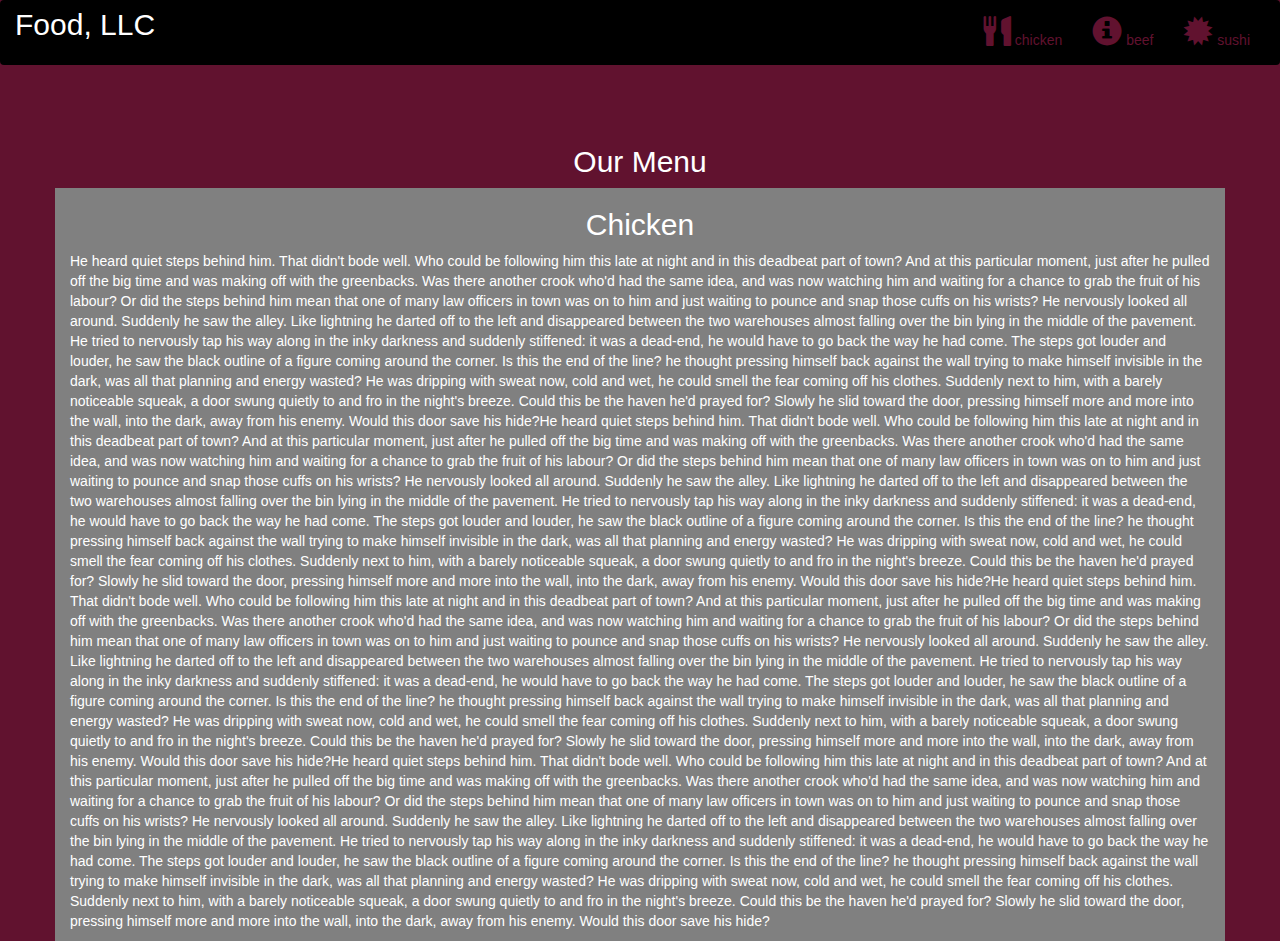
<file: module3_solution/index.html>
<!--Module 3 Assignment-->
<!DOCTYPE html>
<html lang="en">

<head>
    <title>Bootstrap Example</title>
    <meta charset="utf-8">
    <meta name="viewport" content="width=device-width, initial-scale=1">
    <link rel="stylesheet" href="https://maxcdn.bootstrapcdn.com/bootstrap/3.4.1/css/bootstrap.min.css">
    <link rel="stylesheet" type="text/css" href="style.css">
    <script src="https://ajax.googleapis.com/ajax/libs/jquery/3.5.1/jquery.min.js"></script>
    <script src="https://maxcdn.bootstrapcdn.com/bootstrap/3.4.1/js/bootstrap.min.js"></script>
</head>

<body>

    <nav class="navbar navbar-inverse">
        <div class="container-fluid">
            <div class="navbar-header">
                <button type="button" class="navbar-toggle" data-toggle="collapse" data-target="#myNavbar">
                    <span class="icon-bar"></span>
                    <span class="icon-bar"></span>
                    <span class="icon-bar"></span>
                </button>
                <a class="navbar-brand" href="#">Food, LLC</a>
            </div>
            <div class="collapse navbar-collapse" id="myNavbar">

                <ul class="nav navbar-nav navbar-right">
                    <li style>
                        <a href="#">
                            <span class="glyphicon glyphicon-cutlery"></span> chicken</a>
                    </li>
                    <li>
                        <a href="#">
                            <span class="glyphicon glyphicon-info-sign"></span> beef</a>
                    </li>
                    <li>
                        <a href="#">
                            <span class="glyphicon glyphicon-certificate"></span> sushi</a>
                    </li>
                </ul>
            </div>
        </div>
    </nav>
    <br>
    <br>
    <h1>
        <p class="text-center">Our Menu</p>
    </h1>


    <div id="main-content" class="container">
        <div id="home-tiles" class="row">
            <div class="col-md-12 col-sm-12 col-xs-12">

                <p id="chickstory">
                <h2>Chicken</h2>
                He heard quiet steps behind him. That didn't bode well. Who could be following him this late at night
                and in this deadbeat part of town? And at this particular moment, just after he pulled off the big time
                and was making off with the greenbacks. Was there another crook who'd had the same idea, and was now
                watching him and waiting for a chance to grab the fruit of his labour? Or did the steps behind him mean
                that one of many law officers in town was on to him and just waiting to pounce and snap those cuffs on
                his wrists? He nervously looked all around. Suddenly he saw the alley. Like lightning he darted off to
                the left and disappeared between the two warehouses almost falling over the bin lying in the middle of
                the pavement. He tried to nervously tap his way along in the inky darkness and suddenly stiffened: it
                was a dead-end, he would have to go back the way he had come. The steps got louder and louder, he saw
                the black outline of a figure coming around the corner. Is this the end of the line? he thought pressing
                himself back against the wall trying to make himself invisible in the dark, was all that planning and
                energy wasted? He was dripping with sweat now, cold and wet, he could smell the fear coming off his
                clothes. Suddenly next to him, with a barely noticeable squeak, a door swung quietly to and fro in the
                night's breeze. Could this be the haven he'd prayed for? Slowly he slid toward the door, pressing
                himself more and more into the wall, into the dark, away from his enemy. Would this door save his
                hide?He heard quiet steps behind him. That didn't bode well. Who could be following him this late at
                night and in this deadbeat part of town? And at this particular moment, just after he pulled off the big
                time and was making off with the greenbacks. Was there another crook who'd had the same idea, and was
                now watching him and waiting for a chance to grab the fruit of his labour? Or did the steps behind him
                mean that one of many law officers in town was on to him and just waiting to pounce and snap those cuffs
                on his wrists? He nervously looked all around. Suddenly he saw the alley. Like lightning he darted off
                to the left and disappeared between the two warehouses almost falling over the bin lying in the middle
                of the pavement. He tried to nervously tap his way along in the inky darkness and suddenly stiffened: it
                was a dead-end, he would have to go back the way he had come. The steps got louder and louder, he saw
                the black outline of a figure coming around the corner. Is this the end of the line? he thought pressing
                himself back against the wall trying to make himself invisible in the dark, was all that planning and
                energy wasted? He was dripping with sweat now, cold and wet, he could smell the fear coming off his
                clothes. Suddenly next to him, with a barely noticeable squeak, a door swung quietly to and fro in the
                night's breeze. Could this be the haven he'd prayed for? Slowly he slid toward the door, pressing
                himself more and more into the wall, into the dark, away from his enemy. Would this door save his
                hide?He heard quiet steps behind him. That didn't bode well. Who could be following him this late at
                night and in this deadbeat part of town? And at this particular moment, just after he pulled off the big
                time and was making off with the greenbacks. Was there another crook who'd had the same idea, and was
                now watching him and waiting for a chance to grab the fruit of his labour? Or did the steps behind him
                mean that one of many law officers in town was on to him and just waiting to pounce and snap those cuffs
                on his wrists? He nervously looked all around. Suddenly he saw the alley. Like lightning he darted off
                to the left and disappeared between the two warehouses almost falling over the bin lying in the middle
                of the pavement. He tried to nervously tap his way along in the inky darkness and suddenly stiffened: it
                was a dead-end, he would have to go back the way he had come. The steps got louder and louder, he saw
                the black outline of a figure coming around the corner. Is this the end of the line? he thought pressing
                himself back against the wall trying to make himself invisible in the dark, was all that planning and
                energy wasted? He was dripping with sweat now, cold and wet, he could smell the fear coming off his
                clothes. Suddenly next to him, with a barely noticeable squeak, a door swung quietly to and fro in the
                night's breeze. Could this be the haven he'd prayed for? Slowly he slid toward the door, pressing
                himself more and more into the wall, into the dark, away from his enemy. Would this door save his
                hide?He heard quiet steps behind him. That didn't bode well. Who could be following him this late at
                night and in this deadbeat part of town? And at this particular moment, just after he pulled off the big
                time and was making off with the greenbacks. Was there another crook who'd had the same idea, and was
                now watching him and waiting for a chance to grab the fruit of his labour? Or did the steps behind him
                mean that one of many law officers in town was on to him and just waiting to pounce and snap those cuffs
                on his wrists? He nervously looked all around. Suddenly he saw the alley. Like lightning he darted off
                to the left and disappeared between the two warehouses almost falling over the bin lying in the middle
                of the pavement. He tried to nervously tap his way along in the inky darkness and suddenly stiffened: it
                was a dead-end, he would have to go back the way he had come. The steps got louder and louder, he saw
                the black outline of a figure coming around the corner. Is this the end of the line? he thought pressing
                himself back against the wall trying to make himself invisible in the dark, was all that planning and
                energy wasted? He was dripping with sweat now, cold and wet, he could smell the fear coming off his
                clothes. Suddenly next to him, with a barely noticeable squeak, a door swung quietly to and fro in the
                night's breeze. Could this be the haven he'd prayed for? Slowly he slid toward the door, pressing
                himself more and more into the wall, into the dark, away from his enemy. Would this door save his hide?
                </p>
            </div>
        </div>
    </div>

</body>

</html>
</file>
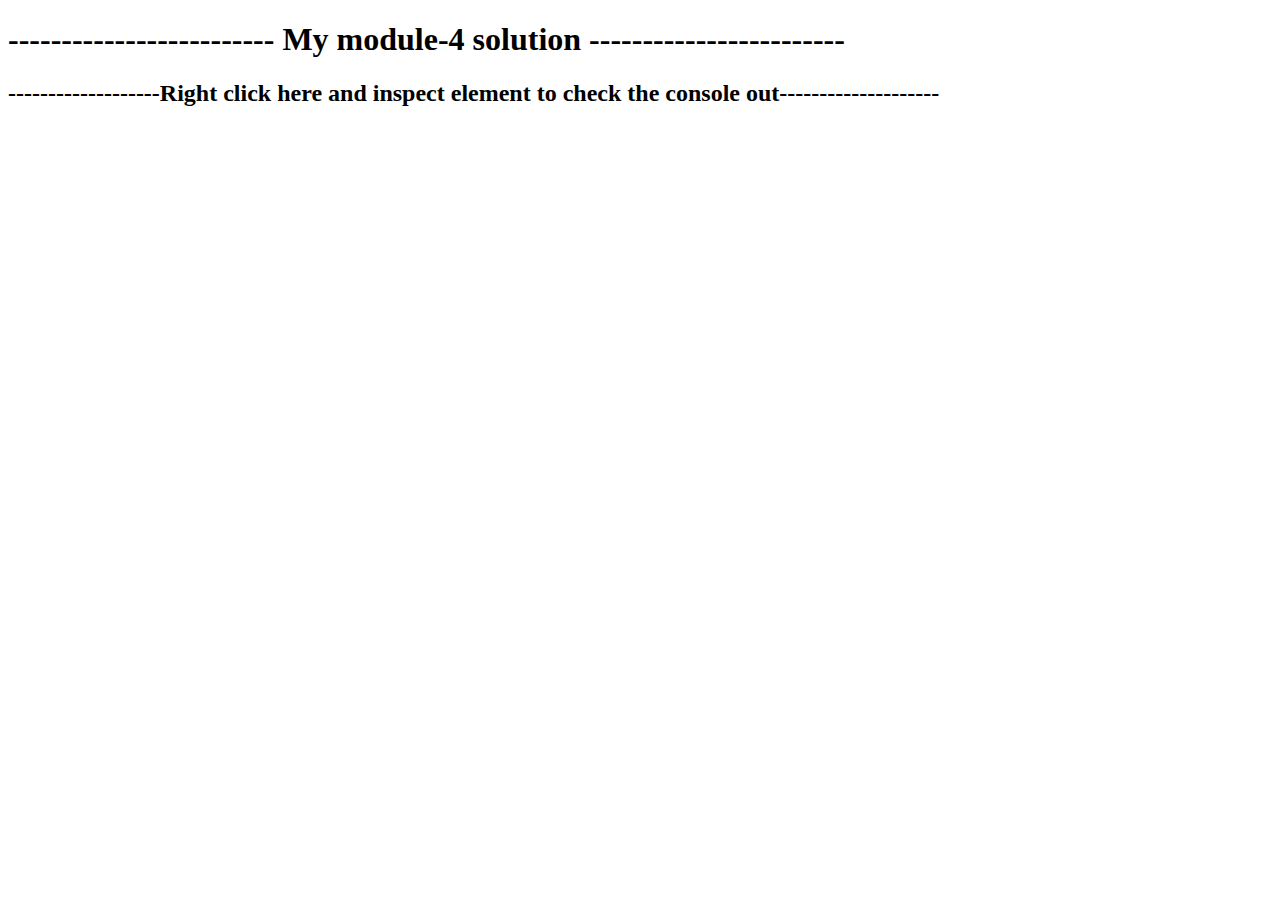
<file: module4solution/index.html>
<!DOCTYPE html>
<html>
<head>
	<title></title>
</head>
<body>
	<h1>------------------------- My module-4 solution ------------------------</h1>
  <h2>-------------------Right click here and inspect element to check the console out--------------------</h2>
	<script src="script.js" ="text/javascript">
	
		</script>

</body>
</html>
</file>
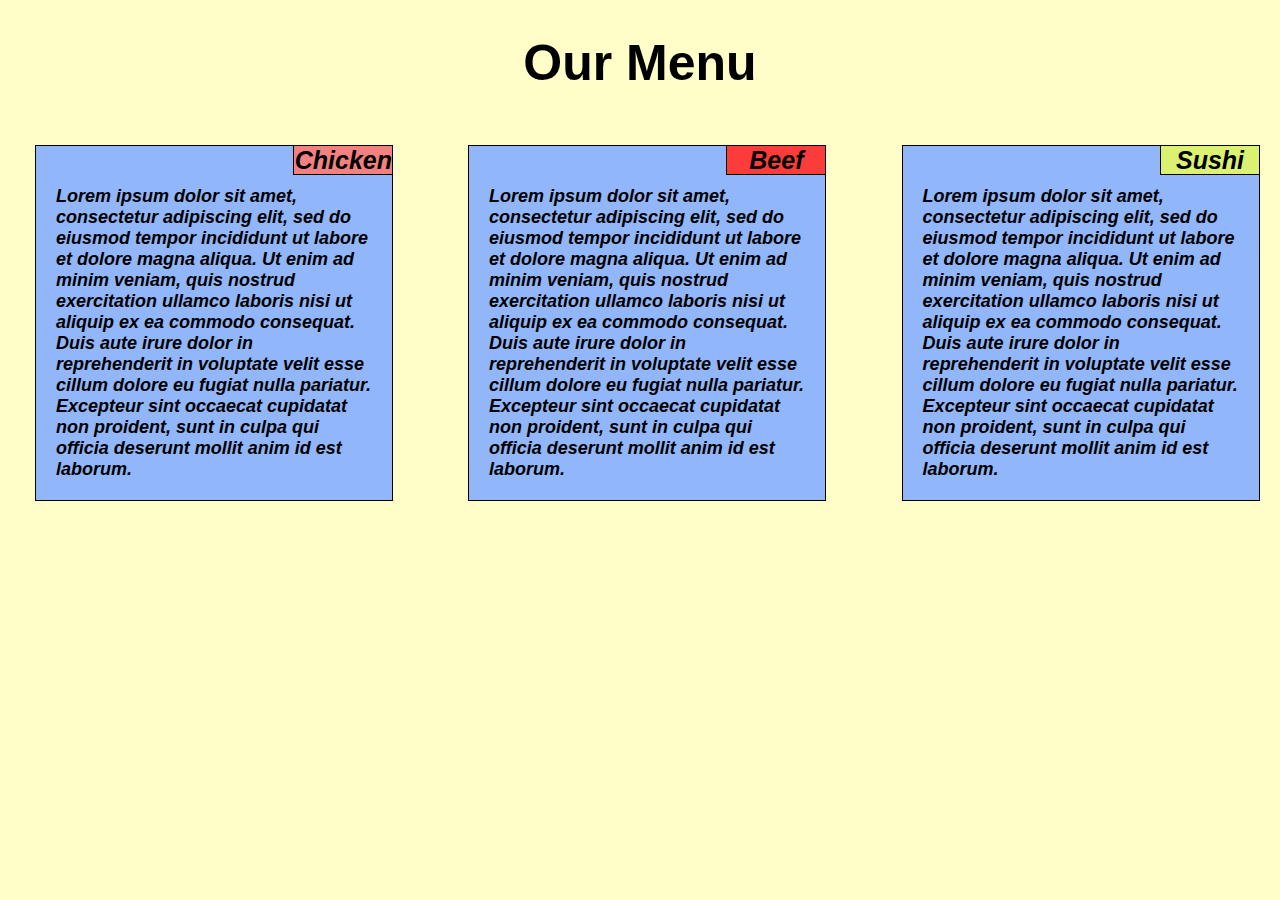
<file: site/index.html>
<!DOCTYPE html>
<html>

<head>
    <meta charset="utf-8">
    <meta name="viewport" content="width=device-width, initial-scale=1">
    <link rel="stylesheet" href="style.css">
    <title>Assignment Solution for Module-2</title>
</head>

<body>
    <h1>Our Menu</h1>

    <div class="col col1">
        <p class="title title1">Chicken</p>
        Lorem ipsum dolor sit amet, consectetur adipiscing elit, sed do eiusmod tempor incididunt ut labore et dolore
        magna aliqua.
        Ut enim ad minim veniam, quis nostrud exercitation ullamco laboris nisi ut aliquip ex ea commodo consequat. Duis
        aute irure
        dolor in reprehenderit in voluptate velit esse cillum dolore eu fugiat nulla pariatur. Excepteur sint occaecat
        cupidatat non
        proident, sunt in culpa qui officia deserunt mollit anim id est laborum.
    </div>
    <div class="col col2">
        <p class="title title2">Beef</p>
        Lorem ipsum dolor sit amet, consectetur adipiscing elit, sed do eiusmod tempor incididunt ut labore et dolore
        magna aliqua.
        Ut enim ad minim veniam, quis nostrud exercitation ullamco laboris nisi ut aliquip ex ea commodo consequat. Duis
        aute irure
        dolor in reprehenderit in voluptate velit esse cillum dolore eu fugiat nulla pariatur. Excepteur sint occaecat
        cupidatat non
        proident, sunt in culpa qui officia deserunt mollit anim id est laborum.
    </div>
    <div class="col col3">
        <p class="title title3">Sushi</p>
        Lorem ipsum dolor sit amet, consectetur adipiscing elit, sed do eiusmod tempor incididunt ut labore et dolore
        magna aliqua.
        Ut enim ad minim veniam, quis nostrud exercitation ullamco laboris nisi ut aliquip ex ea commodo consequat. Duis
        aute irure
        dolor in reprehenderit in voluptate velit esse cillum dolore eu fugiat nulla pariatur. Excepteur sint occaecat
        cupidatat non
        proident, sunt in culpa qui officia deserunt mollit anim id est laborum.
    </div>
</body>

</html>
</file>
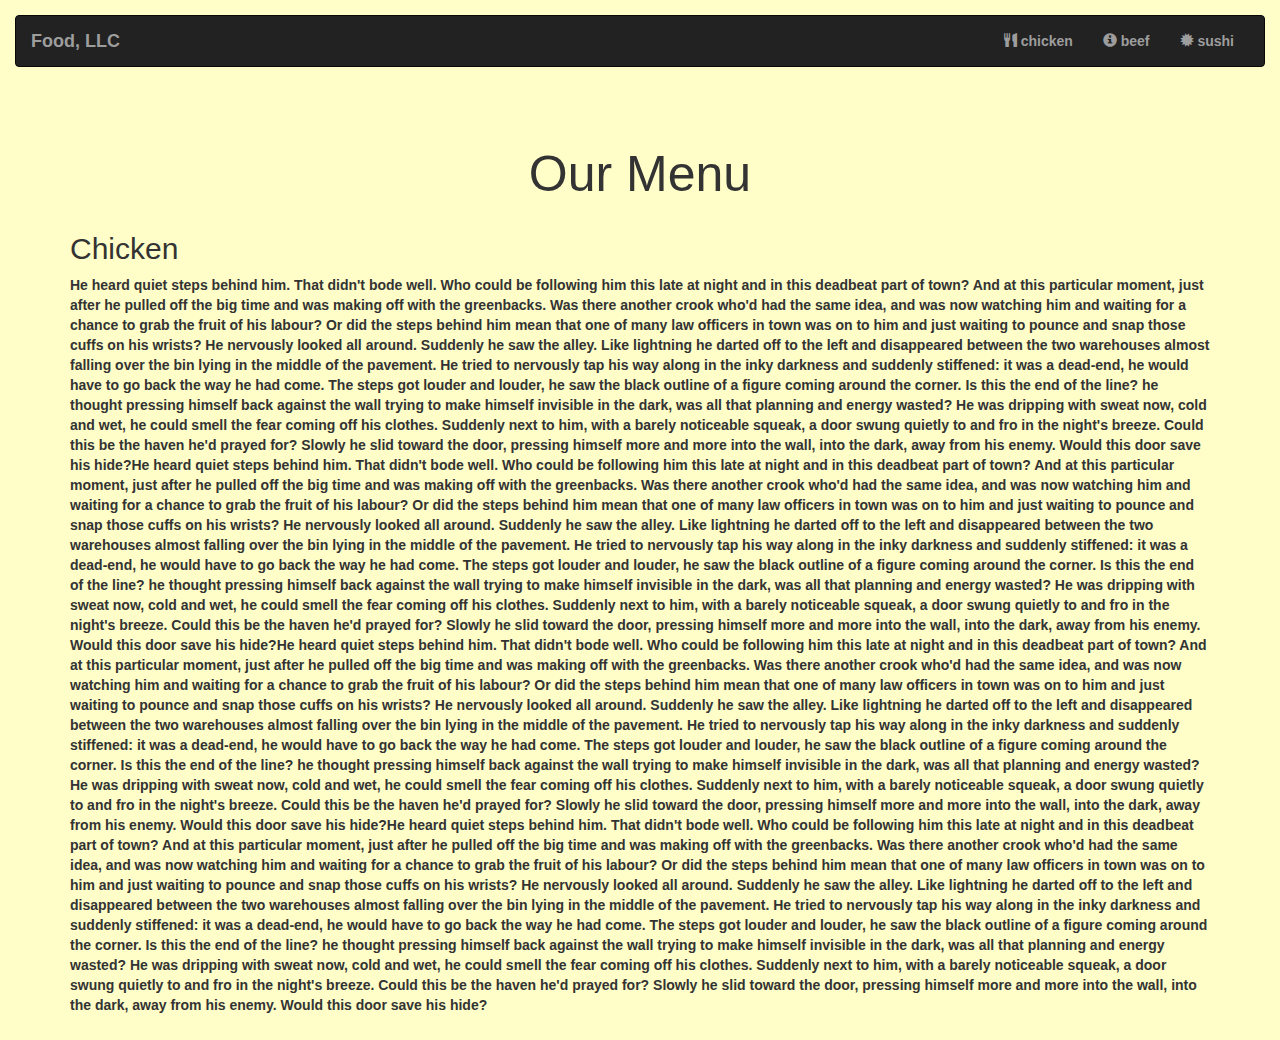
<file: site/spiderman.html>
<!DOCTYPE html>
<html lang="en">

<head>
    <title>Bootstrap Example</title>
    <meta charset="utf-8">
    <meta name="viewport" content="width=device-width, initial-scale=1">
    <link rel="stylesheet" href="https://maxcdn.bootstrapcdn.com/bootstrap/3.4.1/css/bootstrap.min.css">
    <link rel="stylesheet" type="text/css" href="style.css">
    <script src="https://ajax.googleapis.com/ajax/libs/jquery/3.5.1/jquery.min.js"></script>
    <script src="https://maxcdn.bootstrapcdn.com/bootstrap/3.4.1/js/bootstrap.min.js"></script>
</head>

<body>

    <nav class="navbar navbar-inverse">
        <div class="container-fluid">
            <div class="navbar-header">
                <button type="button" class="navbar-toggle" data-toggle="collapse" data-target="#myNavbar">
                    <span class="icon-bar"></span>
                    <span class="icon-bar"></span>
                    <span class="icon-bar"></span>
                </button>
                <a class="navbar-brand" href="#">Food, LLC</a>
            </div>
            <div class="collapse navbar-collapse" id="myNavbar">

                <ul class="nav navbar-nav navbar-right">
                    <li style>
                        <a href="#">
                            <span class="glyphicon glyphicon-cutlery"></span> chicken</a>
                    </li>
                    <li>
                        <a href="#">
                            <span class="glyphicon glyphicon-info-sign"></span> beef</a>
                    </li>
                    <li>
                        <a href="#">
                            <span class="glyphicon glyphicon-certificate"></span> sushi</a>
                    </li>
                </ul>
            </div>
        </div>
    </nav>
    <br>
    <br>
    <h1>
        <p class="text-center">Our Menu</p>
    </h1>


    <div id="main-content" class="container">
        <div id="home-tiles" class="row">
            <div class="col-md-12 col-sm-12 col-xs-12">

                <p id="chickstory">
                <h2>Chicken</h2>
                He heard quiet steps behind him. That didn't bode well. Who could be following him this late at night
                and in this deadbeat part of town? And at this particular moment, just after he pulled off the big time
                and was making off with the greenbacks. Was there another crook who'd had the same idea, and was now
                watching him and waiting for a chance to grab the fruit of his labour? Or did the steps behind him mean
                that one of many law officers in town was on to him and just waiting to pounce and snap those cuffs on
                his wrists? He nervously looked all around. Suddenly he saw the alley. Like lightning he darted off to
                the left and disappeared between the two warehouses almost falling over the bin lying in the middle of
                the pavement. He tried to nervously tap his way along in the inky darkness and suddenly stiffened: it
                was a dead-end, he would have to go back the way he had come. The steps got louder and louder, he saw
                the black outline of a figure coming around the corner. Is this the end of the line? he thought pressing
                himself back against the wall trying to make himself invisible in the dark, was all that planning and
                energy wasted? He was dripping with sweat now, cold and wet, he could smell the fear coming off his
                clothes. Suddenly next to him, with a barely noticeable squeak, a door swung quietly to and fro in the
                night's breeze. Could this be the haven he'd prayed for? Slowly he slid toward the door, pressing
                himself more and more into the wall, into the dark, away from his enemy. Would this door save his
                hide?He heard quiet steps behind him. That didn't bode well. Who could be following him this late at
                night and in this deadbeat part of town? And at this particular moment, just after he pulled off the big
                time and was making off with the greenbacks. Was there another crook who'd had the same idea, and was
                now watching him and waiting for a chance to grab the fruit of his labour? Or did the steps behind him
                mean that one of many law officers in town was on to him and just waiting to pounce and snap those cuffs
                on his wrists? He nervously looked all around. Suddenly he saw the alley. Like lightning he darted off
                to the left and disappeared between the two warehouses almost falling over the bin lying in the middle
                of the pavement. He tried to nervously tap his way along in the inky darkness and suddenly stiffened: it
                was a dead-end, he would have to go back the way he had come. The steps got louder and louder, he saw
                the black outline of a figure coming around the corner. Is this the end of the line? he thought pressing
                himself back against the wall trying to make himself invisible in the dark, was all that planning and
                energy wasted? He was dripping with sweat now, cold and wet, he could smell the fear coming off his
                clothes. Suddenly next to him, with a barely noticeable squeak, a door swung quietly to and fro in the
                night's breeze. Could this be the haven he'd prayed for? Slowly he slid toward the door, pressing
                himself more and more into the wall, into the dark, away from his enemy. Would this door save his
                hide?He heard quiet steps behind him. That didn't bode well. Who could be following him this late at
                night and in this deadbeat part of town? And at this particular moment, just after he pulled off the big
                time and was making off with the greenbacks. Was there another crook who'd had the same idea, and was
                now watching him and waiting for a chance to grab the fruit of his labour? Or did the steps behind him
                mean that one of many law officers in town was on to him and just waiting to pounce and snap those cuffs
                on his wrists? He nervously looked all around. Suddenly he saw the alley. Like lightning he darted off
                to the left and disappeared between the two warehouses almost falling over the bin lying in the middle
                of the pavement. He tried to nervously tap his way along in the inky darkness and suddenly stiffened: it
                was a dead-end, he would have to go back the way he had come. The steps got louder and louder, he saw
                the black outline of a figure coming around the corner. Is this the end of the line? he thought pressing
                himself back against the wall trying to make himself invisible in the dark, was all that planning and
                energy wasted? He was dripping with sweat now, cold and wet, he could smell the fear coming off his
                clothes. Suddenly next to him, with a barely noticeable squeak, a door swung quietly to and fro in the
                night's breeze. Could this be the haven he'd prayed for? Slowly he slid toward the door, pressing
                himself more and more into the wall, into the dark, away from his enemy. Would this door save his
                hide?He heard quiet steps behind him. That didn't bode well. Who could be following him this late at
                night and in this deadbeat part of town? And at this particular moment, just after he pulled off the big
                time and was making off with the greenbacks. Was there another crook who'd had the same idea, and was
                now watching him and waiting for a chance to grab the fruit of his labour? Or did the steps behind him
                mean that one of many law officers in town was on to him and just waiting to pounce and snap those cuffs
                on his wrists? He nervously looked all around. Suddenly he saw the alley. Like lightning he darted off
                to the left and disappeared between the two warehouses almost falling over the bin lying in the middle
                of the pavement. He tried to nervously tap his way along in the inky darkness and suddenly stiffened: it
                was a dead-end, he would have to go back the way he had come. The steps got louder and louder, he saw
                the black outline of a figure coming around the corner. Is this the end of the line? he thought pressing
                himself back against the wall trying to make himself invisible in the dark, was all that planning and
                energy wasted? He was dripping with sweat now, cold and wet, he could smell the fear coming off his
                clothes. Suddenly next to him, with a barely noticeable squeak, a door swung quietly to and fro in the
                night's breeze. Could this be the haven he'd prayed for? Slowly he slid toward the door, pressing
                himself more and more into the wall, into the dark, away from his enemy. Would this door save his hide?
                </p>
            </div>
        </div>
    </div>

</body>

</html>
</file>
<file: module3_solution/style.css>
/*Module 3 Assignment*/
*{
	margin: 0;
	padding: 0;
	
}
.navbar{

border: none;
background-color: black;
color: #61122F;
}
body{
	background-color: #61122F;
	color: white;
}
.glyphicon{
	font-size: 30px;
	color:#61122F; 
}

.center{
	width: 90%;
	background-color: grey;

}
.container
{
	background-color: grey;
}
.text-center{
	font-size: 30px;
}

h2{
	text-align: center;
}
#myNavbar ul li a {
	color: #61122F;
}
.navbar-brand{
font-size: 30px;	
}
</file>
<file: site/style.css>
*{
    box-sizing:border-box;
    font-family:'Gill Sans', 'Gill Sans MT', Calibri, 'Trebuchet MS', sans-serif;
}
body{
    background:rgb(255, 254, 200);
    margin:15px;
    font-weight:bold;
}
h1{
    text-align: center;
    font-size: 50px;
}
.col{
    padding:40px 20px 20px 20px;
    font-style:italic;
    font-size:18px;
    margin:20px;
    background:rgb(146, 182, 250);
    border:1px solid black;
    position:absolute;
}
.title{
    text-align:center;
    border:1px solid black;
    position:absolute;
    top:-26px;
    right:-1px;
    width:100px;
    height:30px;
    font-size:25px;
}
.title1{
    background:rgb(243, 128, 128);
}
.title2{
    background:rgb(252, 59, 59);
}
.title3{
    background:rgb(218, 241, 114);
}
@media(min-width:992px){
    .col1{
        width:28%;

    }
    .col2{
        width:28%;
        left:35%;
    }
    .col3{
        width:28%;
        right:0;
    }
}
@media(min-width:768px) and (max-width:991px){
    .col1{
        width:45%;
    }
    .col2{
        width:45%;
        right:0;
    }
    .col3{
        width:94.5%;
        top:77%;
    }
}
@media(max-width:767px){
    .col1{
        position:relative;
    }
    .col2{
        position:relative;
    }
    .col3{
        position:relative;
    }
}
</file>
